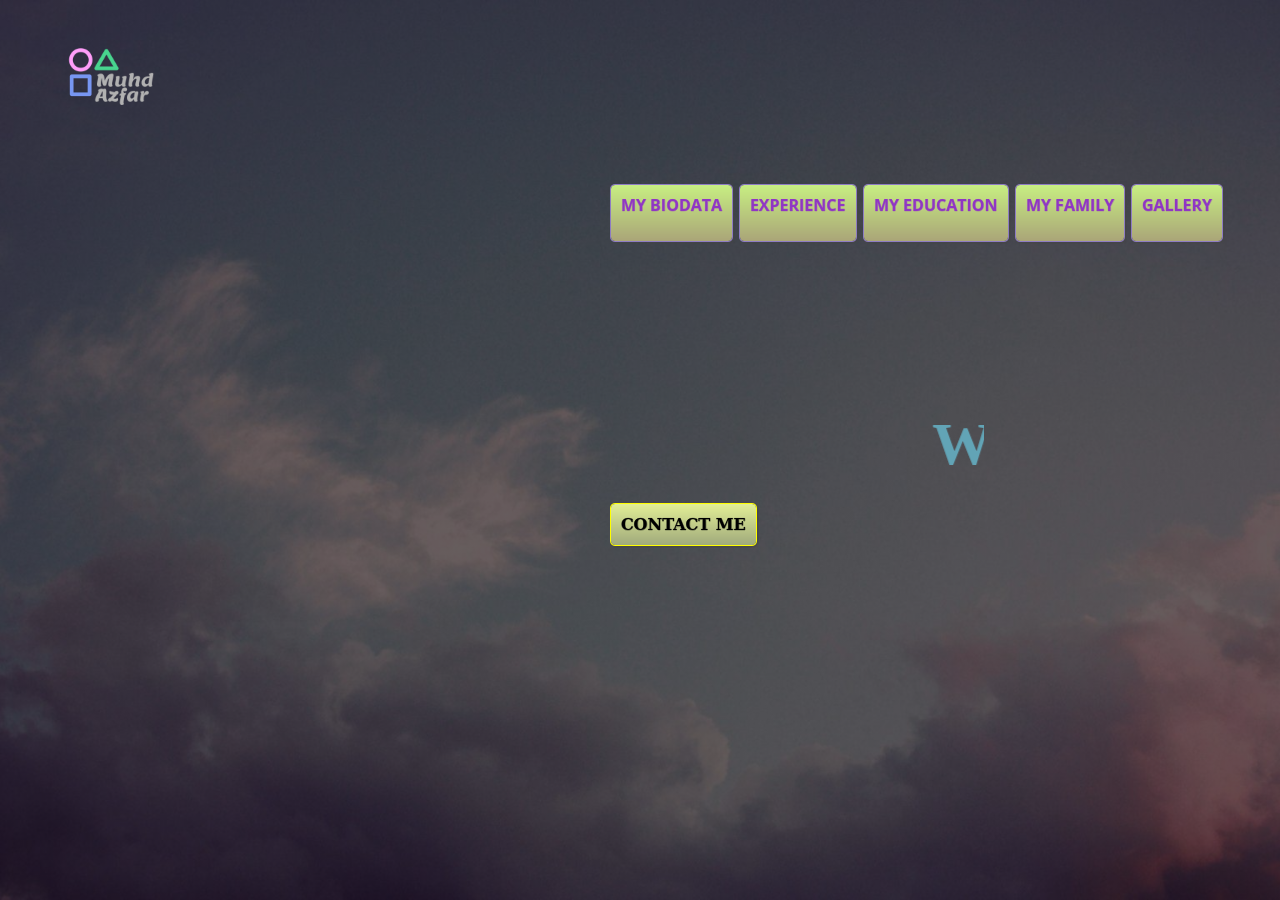
<file: index.html>
<!doctype html>
<html lang="en">
<head>
<title>index</title>

     <meta charset="UTF-8">
     <title>WEBSITE HOMEPAGE</title>
     <link rel="stylesheet" href="style.css">
</head>
<body>
     <header>
          <div class="wrapper">
             <div class="logo">
                  <p>
                  <img src="azfar.png" width="150px" alt="">
             </div>
             <ul class="nav-area">
                  <li><a href="biodata.html"><img src="mybio.png"></a></li>
                  <li><a href="experience.html"><img src="experience.png"></a></li>
                  <li><a href="education.html"><img src="education.png"></a></li>
                  <li><a href="family.html"><img src="myfamily.png"></a></li>
                  <li><a href="gallery.html"><img src="gallery.png"></a></li>
             </ul>
          </div>
         
          <div class="welcome-text">
               <marquee><h1>WELCOME TO MY PERSONAL WEBSITE</h1></marquee>
               <a href="contact.html"><img src="contact.png"></a>
          </div>
     </header>
</body>
</html>
</file>
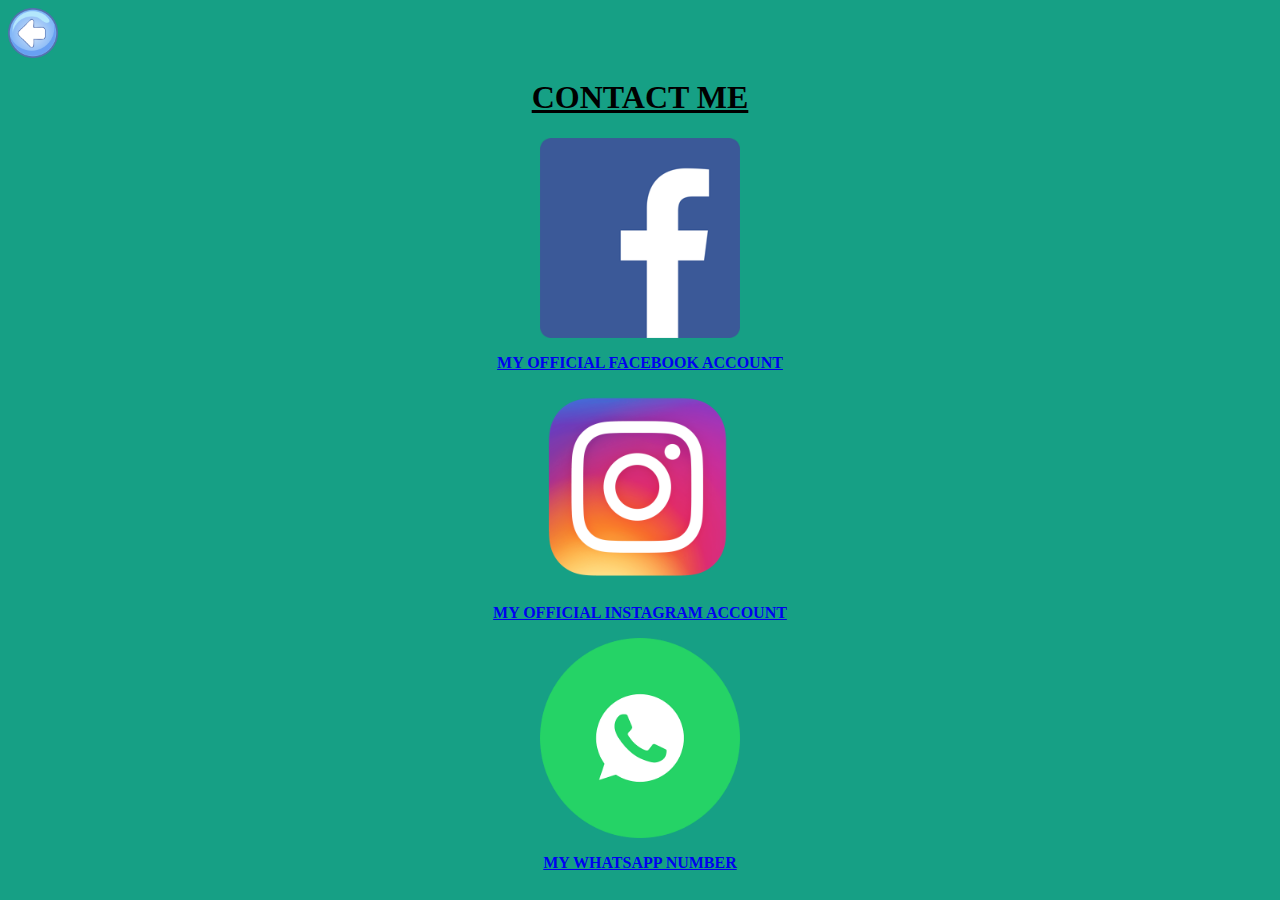
<file: contact.html>
<html>
<head>
<title>contact</title>
</head>
<body bgcolor="#16a085">
<a href="index.html"><img src="buttonback.png" width="50px"></a>
<br>
<center><h1><b><u><arial>CONTACT ME<b></u></h1></center>
<p>
<center><img src="fb.png" width="200px"></center>
<p>
<center><a href="https://web.facebook.com/muhd.azfar.522"> MY OFFICIAL FACEBOOK ACCOUNT</a>
<p>
<center><img src="ig.png" width="200px"></center>
<p>
<center><a href="https://www.instagram.com/ipaaaaa.__/"> MY OFFICIAL INSTAGRAM ACCOUNT</a>
<p>
<center><img src="wasap.png" width="200px"></center> 
<p>
<center><a href="https://wa.me/60167057142?text=no.azfar"> MY WHATSAPP NUMBER</a>




</body>
</html>
</file>
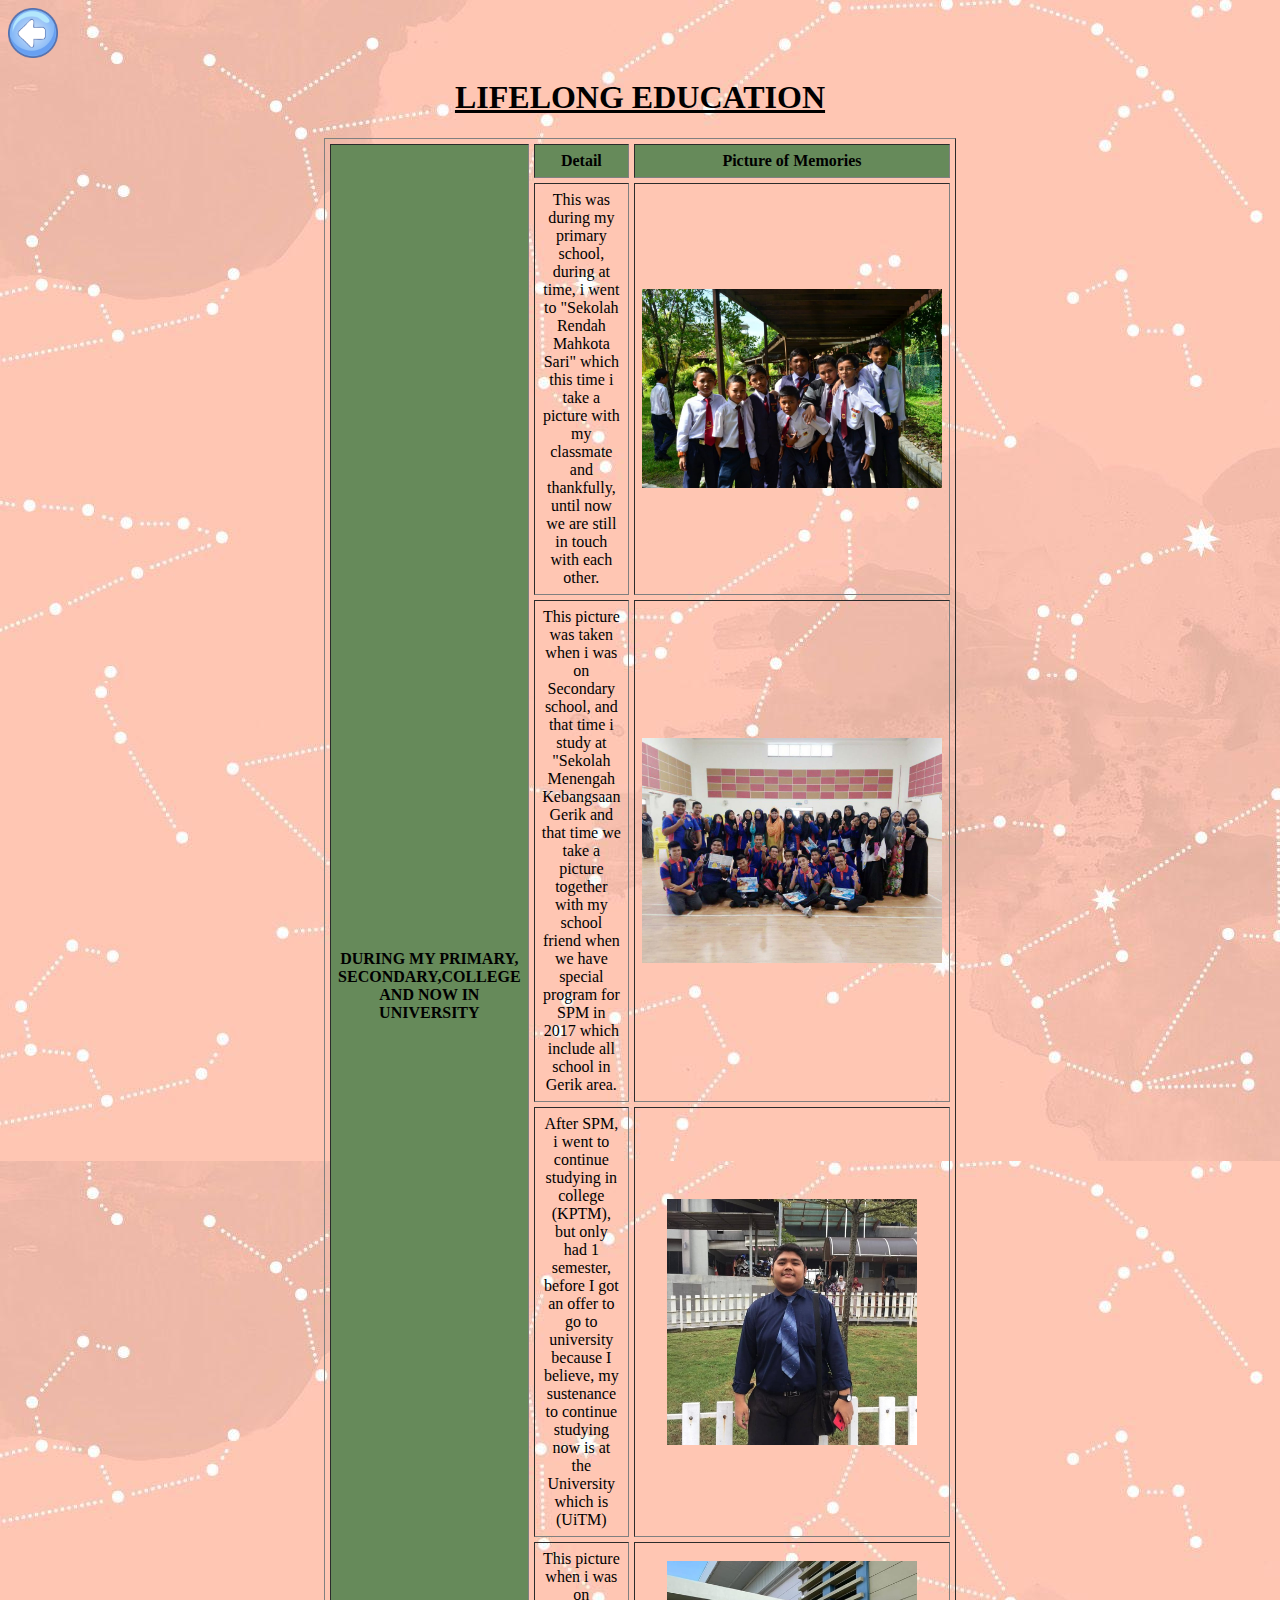
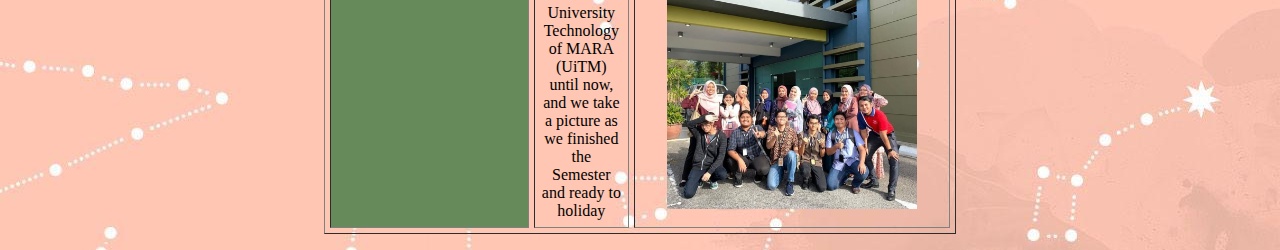
<file: education.html>
<html>
<head>
<title>education</title>
</head>
<body background="wall2.jpg">
<a href="index.html"><img src="buttonback.png" width="50px"></a>
<br>
<center><h1><u><b>LIFELONG EDUCATION</h1></u></center>
<p>
<table border="1.5" width="50%" align="center" valign="middle" cellpadding="7" cellspacing="5">


<tr align="center" bgcolor="#668A5A">
<th rowspan="5">DURING MY PRIMARY, SECONDARY,COLLEGE AND NOW IN UNIVERSITY</th>
<th>Detail</th>
<th>Picture of Memories</th>
</tr>

<tr align="center">
<td>This was during my primary school, during at time, i went to "Sekolah Rendah Mahkota Sari" which this time i take a picture with my classmate and 
thankfully, until now we are still in touch with each other.</td>
<td><img src="sekolah rendah.jpg" width="300px" </td>
</tr>

<tr align="center">
<td>This picture was taken when i was on Secondary school, and that time i study at "Sekolah Menengah Kebangsaan Gerik 
and that time we take a picture together with my school friend when we have special program for SPM in 2017 which include all school in Gerik area.</td>
<td><img src="sekolah menengah.jpg" width="300px" </td>
</tr>

<tr align="center">
<td>After SPM, i went to continue studying in college (KPTM), but only had 1 semester, before I got an offer to go to university because 
I believe, my sustenance to continue studying now is at the University which is (UiTM)</td>
<td><img src="kptm.jpg" width="250px" </td>
</tr>

<tr align="center">
<td>This picture when i was on University Technology of MARA (UiTM) until now, and we take a picture 
as we finished the Semester and ready to holiday</td>
<td><img src="uitm.jpg" width="250px" </td>
</tr>



</body>
</html>
</file>
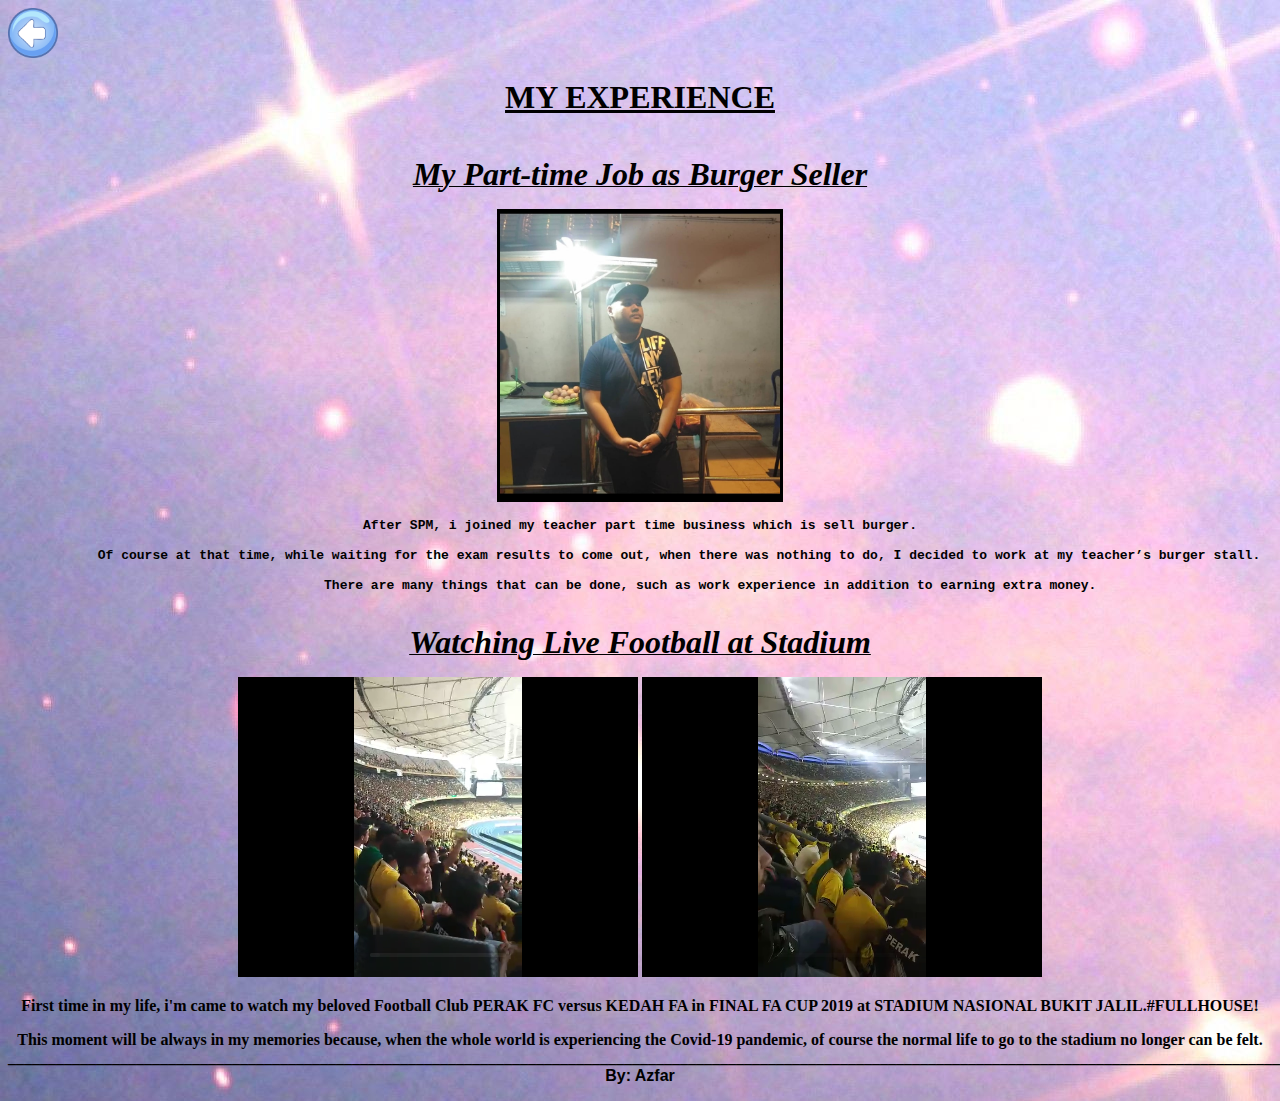
<file: experience.html>
<html>
<head>
<title>experiece</title>
</head>
<body background="wall3.jpg">
<a href="index.html"><img src="buttonback.png" width="50px"></a>
<br>
<center><h1><u><b>MY EXPERIENCE</h1></u></center>
<br>
<font><u><center><font size="6"><i><b>My Part-time Job as Burger Seller</font></u></i></b>
<p>
<img src="workparttime.jpg" width="280px" border="3">
<p>
<pre><b>After SPM, i joined my teacher part time business which is sell burger.

           Of course at that time, while waiting for the exam results to come out, when there was nothing to do, I decided to work at my teacher’s burger stall. 

                  There are many things that can be done, such as work experience in addition to earning extra money.</b></pre>
<br>
<font><u><center><font size="6"><i><b>Watching Live Football at Stadium</font></u></i></b>
<p>
<embed src="bolastadium1.mp4" width="400px" height="300px "autoplay="false"></embed> <embed src="bolastadium2.mp4" width="400px" height="300px "autoplay="false"></embed> 
<p>
First time in my life, i'm came to watch my beloved Football Club PERAK FC versus KEDAH FA in FINAL FA CUP 2019 at STADIUM NASIONAL BUKIT JALIL.#FULLHOUSE!
<p>
This moment will be always in my memories because, when the whole world is experiencing the Covid-19 pandemic, of course the normal life to go to the stadium no longer can be felt.
____________________________________________________________________________________________________________________________________________________________________________________________________

<font face="arial">By: Azfar</face> 



</body>
</html>
</file>
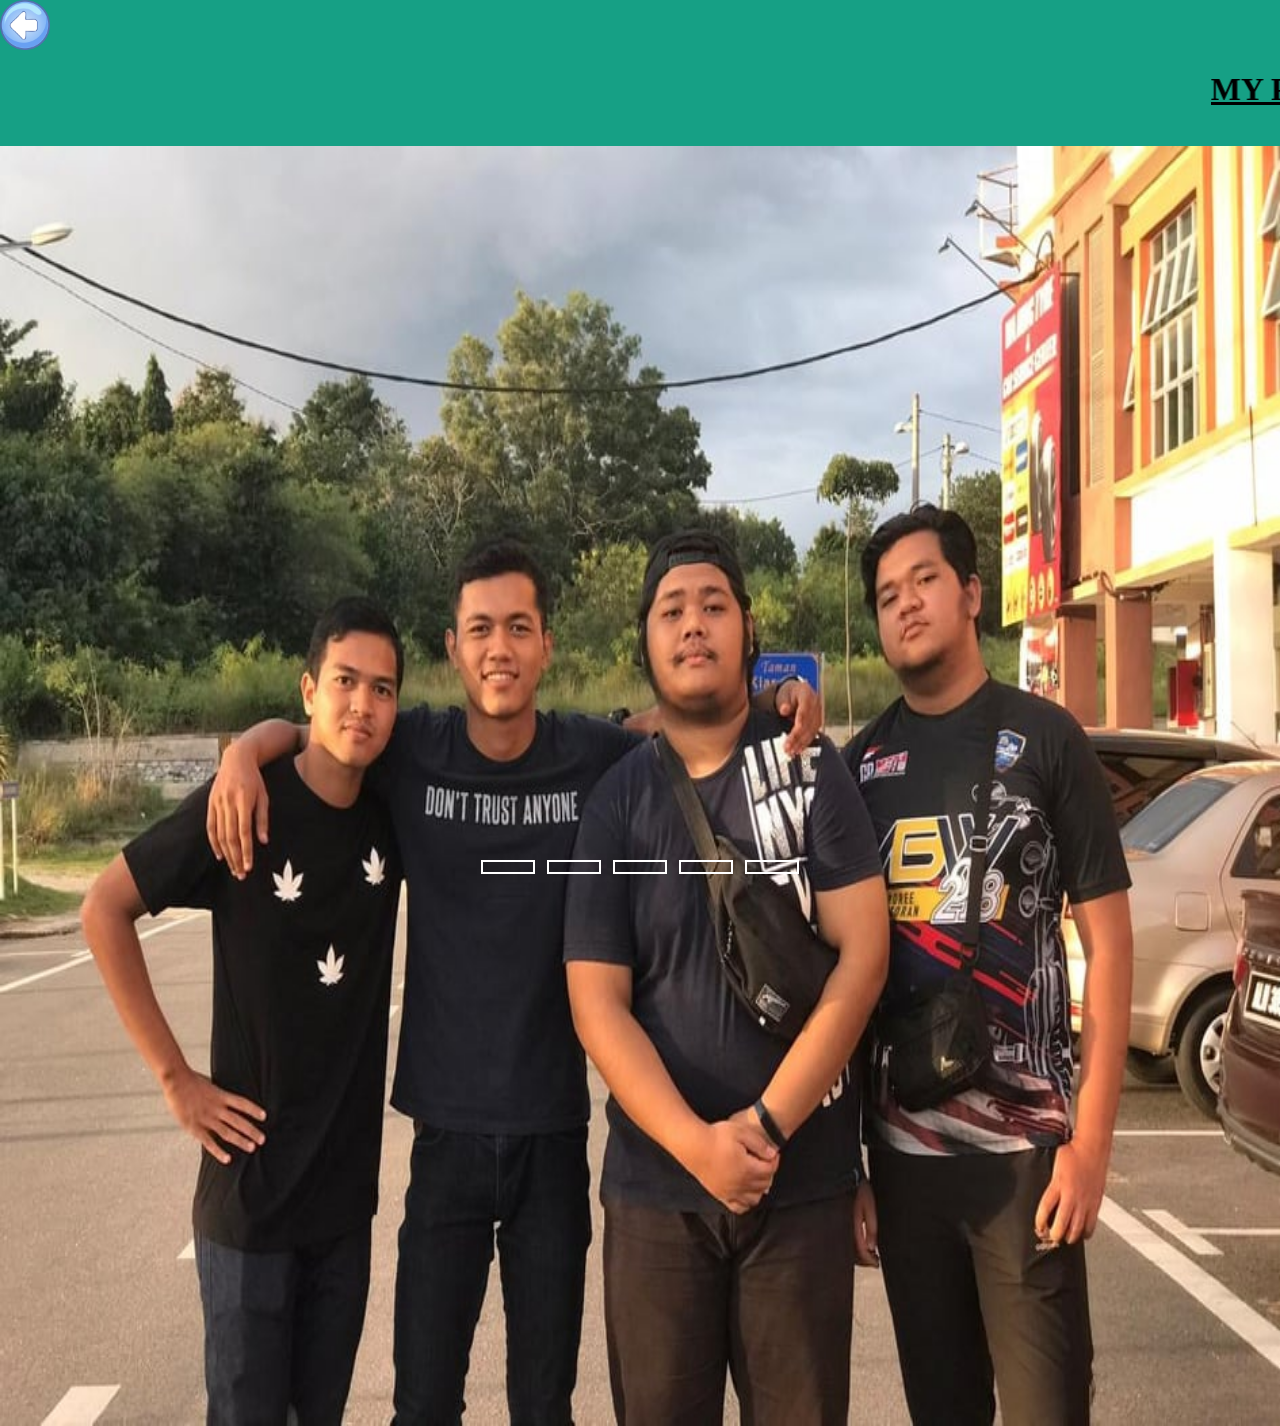
<file: gallery.html>
<html>
      <head>
            <meta charset="utf-8">
            <title>gallery</title>
            <link rel="stylesheet" href="styles.css">
      </head>
      <body>
<a href="index.html"><img src="buttonback.png" width="50px"></a>
<br>
<center><marquee><u><h1>MY PICTURE GALLERY WITH MY FAMILY & FRIENDS</h1></u></marquee></center> 
          <p>
          <div class="slidershowgallery middle">
               
             <dic class="slides">
               <input type="radio" name="r" id="r1" checked> 
               <input type="radio" name="r" id="r2">
               <input type="radio" name="r" id="r3">
               <input type="radio" name="r" id="r4">
               <input type="radio" name="r" id="r5"> 
              <div class="slide s1">
                 <img src="1.jpg" alt="">
               </div>
               <div class="slide">
                 <img src="2.jpg" alt="">
               </div>
               <div class="slide">
                 <img src="3.jpg" alt="">
               </div>
               <div class="slide">
                 <img src="4.jpg" alt="">
               </div>
               <div class="slide">
                 <img src="5.jpg" alt="">
               </div>
         </div>

         <div class="navigation">
           <label for="r1" class="bar"></label>
           <label for="r2" class="bar"></label> 
           <label for="r3" class="bar"></label>
           <label for="r4" class="bar"></label>
           <label for="r5" class="bar"></label>       
        </div>
      </div>
    </body>
</html>
</file>
<file: style.css>
*{
   margin: 0;
   padding: 0;
}
.wrapper{
   width: 1170px;
   margin:auto;
}
header{
   background: linear-gradient(rgba(0,0,0,0.6),rgba(0,0,0,0.6)), url("wall.jpg");
   height: 100vh;
   -webkit-background-size:cover;
   background-size:cover;
   background-position: center center;
   position: relative;
}
.nav-area{
   float: right;
   list-style: none;
   margin-top: 30px;
}
.nav-area li{
   display: inline-block;
}
.nav-area li a{
   color: #768B20;
   text-decoration: none;
   font-family:poppins;
   font-size: 16px;
}
.nav-area li a:hover{
   background: #768B20;
   color: #333;
}
.log img{
   width: 100px;
   float: left;
   height: auto;
}
.welcome-text{
   position: absolute;
   width: 600px;
   height: 300px;
   margin: 20% 30%;
   text-align: center;
}
.welcome-text h1{
   text-align: center;
   color: #62A4B6;
   text-transform: uppercase;
   font-size: 60px;
}
.welcome-text a{
   
   
   text-decoration: none;
   text-transform: uppercase;
   font-size: 14px;
   margin-top: 20px;
   display: inline-block; 
   
   
}
.welcome-text a:hover{
   color: #333;
   background: #768B20;
}
</file>
<file: styles.css>
body{
   margin: 0;
   padding: 0;
   background: #16a085;
}

 <center>.slidershowgallery{
   width: 700px;
   height: 400px;
   overflow: hidden;
}

 .middle{
   position: absolute;
   top: 50%
   left: 50%
   transform: translate(-50%,-50%);
}

 .navigation{
   position: absolute;
   bottom: 20px;
   left: 50%;
   transform: translateX(-50%);
   display: flex;
}

 .bar{
   width: 50px;
   height: 10px;
   border: 2px solid #fff;
   margin: 6px;
   cursor: pointer;
   transition: 0.5s;
}

 .bar:hover{
   background: #fff;
}

 input[name="r"]{
   position: absolute;
   visibility: hidden;
}

 .slides{
   width: 500%;
   height: 100%;
   display: flex;
   
}

 .slide{
   width: 20%;
   transition: 0.6s;
}
 .slide img{
   width: 100%;
   height: 100%;
}

 #r1:checked ~ .s1{
   margin-left: 0;
}
 #r2:checked ~ .s1{
   margin-left: -20%;
}
 #r3:checked ~ .s1{
   margin-left: -40%;
}
 #r4:checked ~ .s1{
   margin-left: -60%;
}
 #r5:checked ~ .s1{
   margin-left: -80%;
}
</file>
